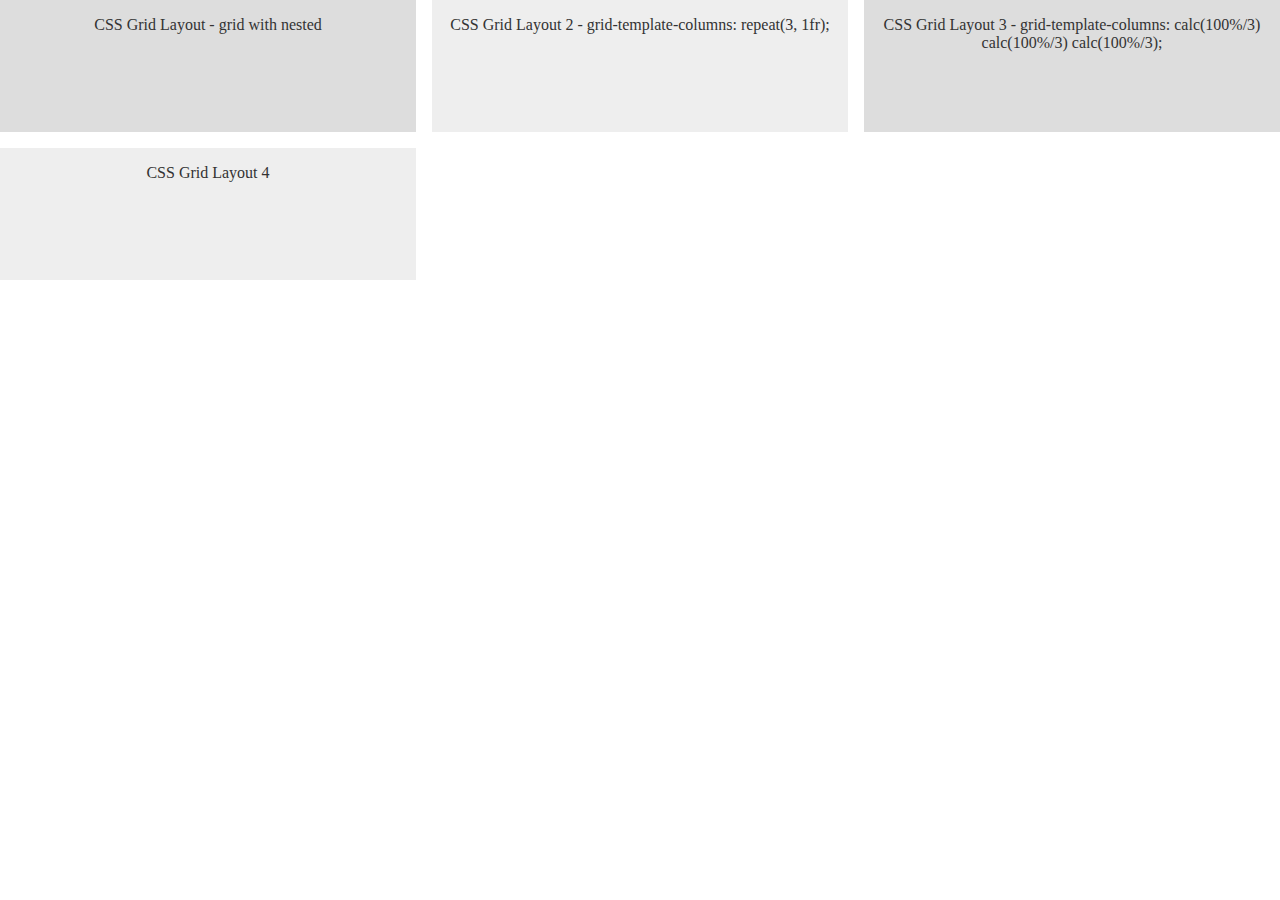
<file: index.html>
<!DOCTYPE html>
<html lang="en">

<head>
    <meta charset="UTF-8">
    <meta name="viewport" content="width=device-width, initial-scale=1.0">
    <meta http-equiv="X-UA-Compatible" content="ie=edge">
    <title>Css Layout Crash</title>
    <style>
        * {
            margin: 0;
            padding: 0;
        }

        .wrapper {
            display: grid;
            grid-template-columns: repeat(3, 1fr);
            grid-gap: 1em;
        }

        .wrapper>div {
            background: #eee;
            padding: 1em;
        }

        .wrapper>div:nth-child(odd) {
            background: #ddd;
        }

        .wrapper>div>a {
            height: 100px;
            display: block;
            text-align: center;
            text-decoration: none;
            color: #333;
        }
    </style>
</head>

<body>
    <div class="wrapper">
        <div><a href="css-grid-layout/index.html">CSS Grid Layout - <span>grid with nested</span></a></div>
        <div><a href="css-grid-layout/index2.html">CSS Grid Layout 2 - <span>grid-template-columns: repeat(3, 1fr);</span></a></div>
        <div><a href="css-grid-layout/index3.html">CSS Grid Layout 3 -
                <span>
                    grid-template-columns: calc(100%/3) calc(100%/3) calc(100%/3);
                </span></a></div>
        <div><a href="css-grid-layout/index4.html">CSS Grid Layout 4</a></div>
    </div>
</body>

</html>
</file>
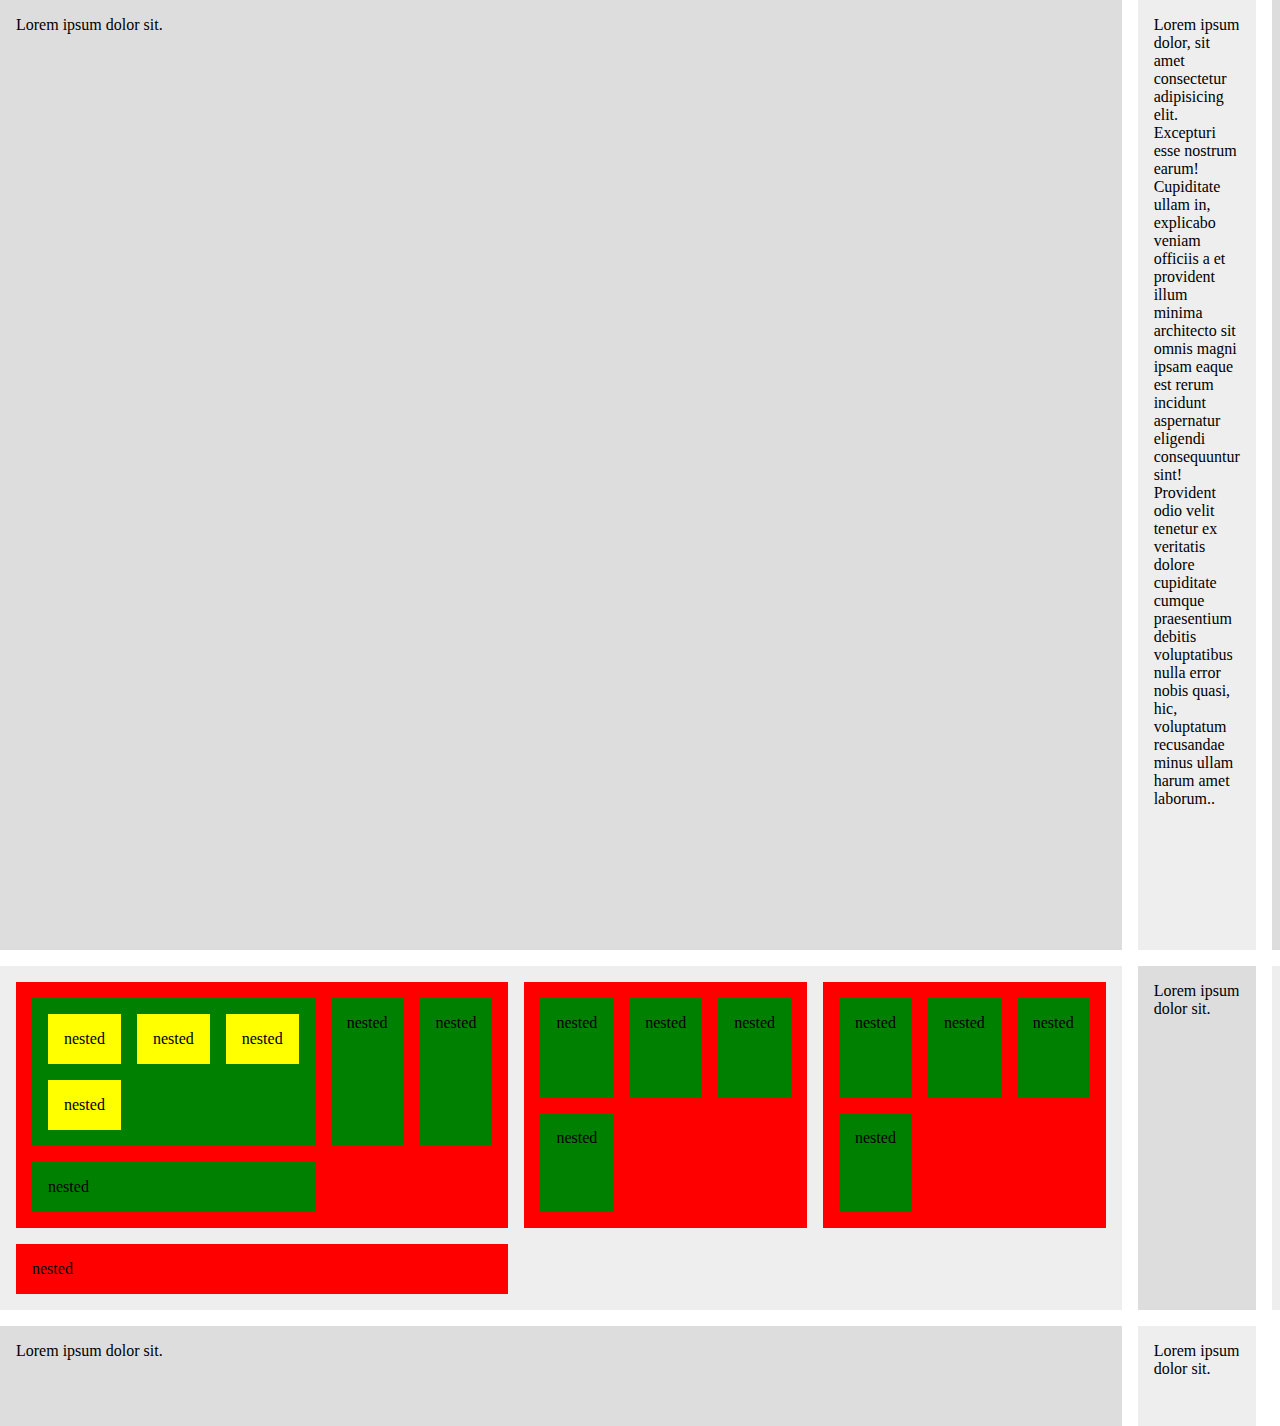
<file: css-grid-layout/index.html>
<!DOCTYPE html>
<html lang="en">

<head>
    <meta charset="UTF-8">
    <meta name="viewport" content="width=device-width, initial-scale=1.0">
    <meta http-equiv="X-UA-Compatible" content="ie=edge">
    <title>Css Grid Layout</title>
    <link rel="stylesheet" href="css/style.css">
</head>

<body>
    <div class="wrapper">
        <div>Lorem ipsum dolor sit.</div>
        <div>Lorem ipsum dolor, sit amet consectetur adipisicing elit. Excepturi esse nostrum earum! Cupiditate ullam
            in, explicabo veniam officiis a et provident illum minima architecto sit omnis magni ipsam eaque est rerum
            incidunt aspernatur eligendi consequuntur sint! Provident odio velit tenetur ex veritatis dolore cupiditate
            cumque praesentium debitis voluptatibus nulla error nobis quasi, hic, voluptatum recusandae minus ullam
            harum amet laborum..</div>
        <div>Lorem ipsum dolor sit amet consectetur adipisicing elit. Nostrum ipsa possimus vel vero, sapiente dolor a
            velit magnam beatae, necessitatibus cupiditate iste ipsam aliquam consequuntur incidunt nulla esse adipisci?
            Suscipit perferendis voluptatem odit ipsam illo optio, quibusdam molestias pariatur aut et tempora rerum
            quia. Cupiditate reprehenderit obcaecati voluptatibus sapiente quis sint voluptatum cumque ducimus numquam,
            culpa quibusdam quae aspernatur architecto recusandae error aperiam explicabo. Incidunt possimus suscipit
            neque modi in.</div>
        <div class="nested">
            <div class="nested-2">
                <div class="nested-3">
                    <div>nested</div>
                    <div>nested</div>
                    <div>nested</div>
                    <div>nested</div>
                </div>
                <div>nested</div>
                <div>nested</div>
                <div>nested</div>
            </div>
            <div class="nested-2">
                <div>nested</div>
                <div>nested</div>
                <div>nested</div>
                <div>nested</div>
            </div>
            <div class="nested-2">
                <div>nested</div>
                <div>nested</div>
                <div>nested</div>
                <div>nested</div>
            </div>
            <div>nested</div>
        </div>
        <div>Lorem ipsum dolor sit.</div>
        <div>Lorem ipsum dolor sit.</div>
        <div>Lorem ipsum dolor sit.</div>
        <div>Lorem ipsum dolor sit.</div>
    </div>
</body>

</html>
</file>
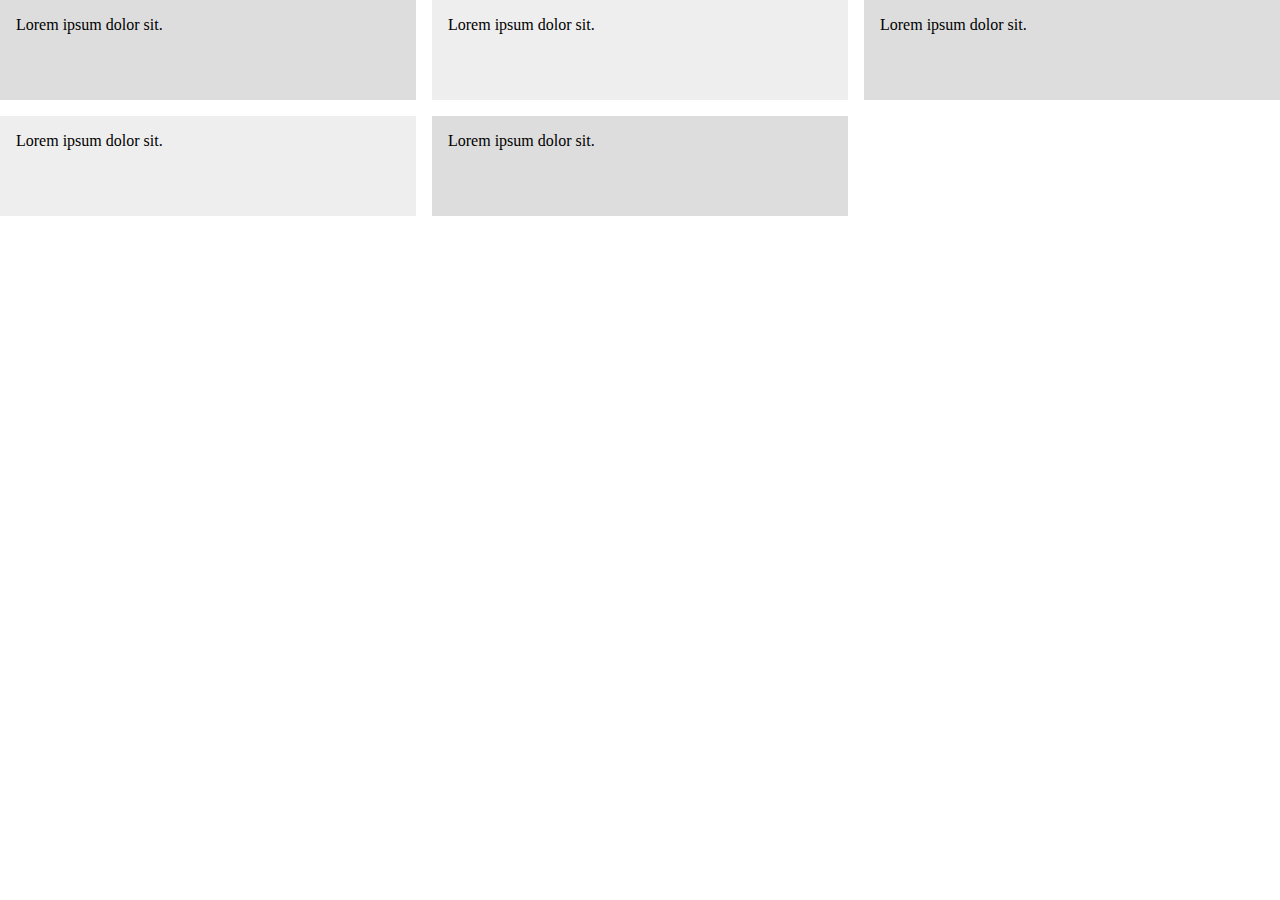
<file: css-grid-layout/index2.html>
<!DOCTYPE html>
<html lang="en">

<head>
    <meta charset="UTF-8">
    <meta name="viewport" content="width=device-width, initial-scale=1.0">
    <meta http-equiv="X-UA-Compatible" content="ie=edge">
    <title>Css Grid Layout 2</title>
    <style>
        * {
            margin: 0;
            padding: 0;
        }

        .wrapper {
            display: grid;
            grid-template-columns: repeat(3, 1fr);
            grid-gap: 1em;
            grid-auto-rows: minmax(100px, auto);
        }

        .wrapper>div {
            background: #eee;
            padding: 1em;
        }

        .wrapper>div:nth-child(odd) {
            background: #ddd;
        }

        .nested {
            display: grid;
            grid-template-columns: repeat(3, 1fr);
            grid-gap: 1em;
            grid-auto-rows: minmax(10px, auto);
        }

    </style>
</head>

<body>
    <div class="wrapper">
        <div>Lorem ipsum dolor sit.</div>
        <div>Lorem ipsum dolor sit.</div>
        <div>Lorem ipsum dolor sit.</div>
        <div>Lorem ipsum dolor sit.</div>
        <div>Lorem ipsum dolor sit.</div>
    </div>
</body>

</html>
</file>
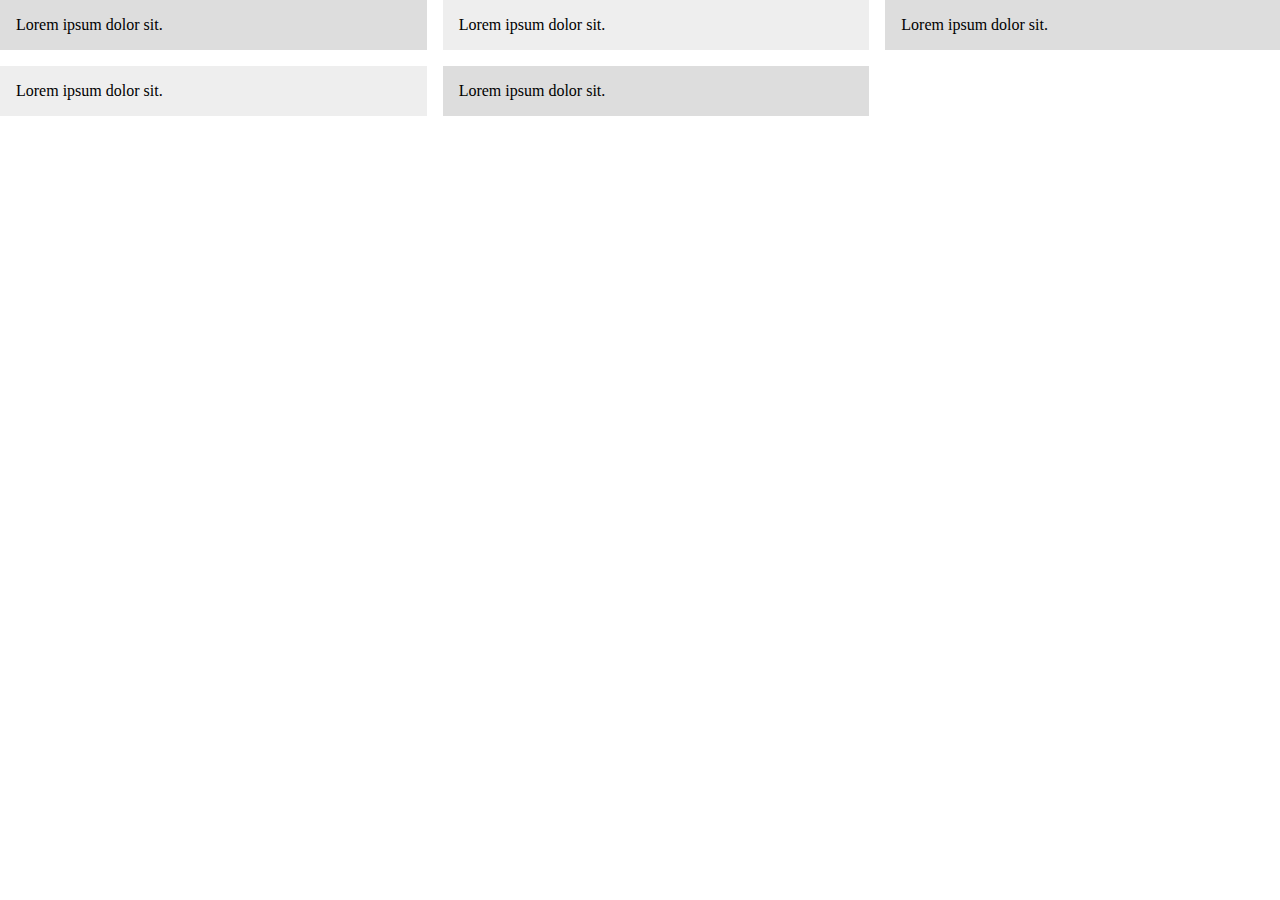
<file: css-grid-layout/index3.html>
<!DOCTYPE html>
<html lang="en">

<head>
    <meta charset="UTF-8">
    <meta name="viewport" content="width=device-width, initial-scale=1.0">
    <meta http-equiv="X-UA-Compatible" content="ie=edge">
    <title>Css Grid Layout 2</title>
    <style>
        * {
            margin: 0;
            padding: 0;
        }

        .wrapper {
            display: grid;
            grid-template-columns: calc(100%/3) calc(100%/3) calc(100%/3);
            grid-gap: 1em;
        }

        .wrapper>div {
            background: #eee;
            padding: 1em;
        }

        .wrapper>div:nth-child(odd) {
            background: #ddd;
        }

        .nested {
            display: grid;
            grid-template-columns: repeat(3, 1fr);
            grid-gap: 1em;
            grid-auto-rows: minmax(10px, auto);
        }

    </style>
</head>

<body>
    <div class="wrapper">
        <div>Lorem ipsum dolor sit.</div>
        <div>Lorem ipsum dolor sit.</div>
        <div>Lorem ipsum dolor sit.</div>
        <div>Lorem ipsum dolor sit.</div>
        <div>Lorem ipsum dolor sit.</div>
    </div>
</body>

</html>
</file>
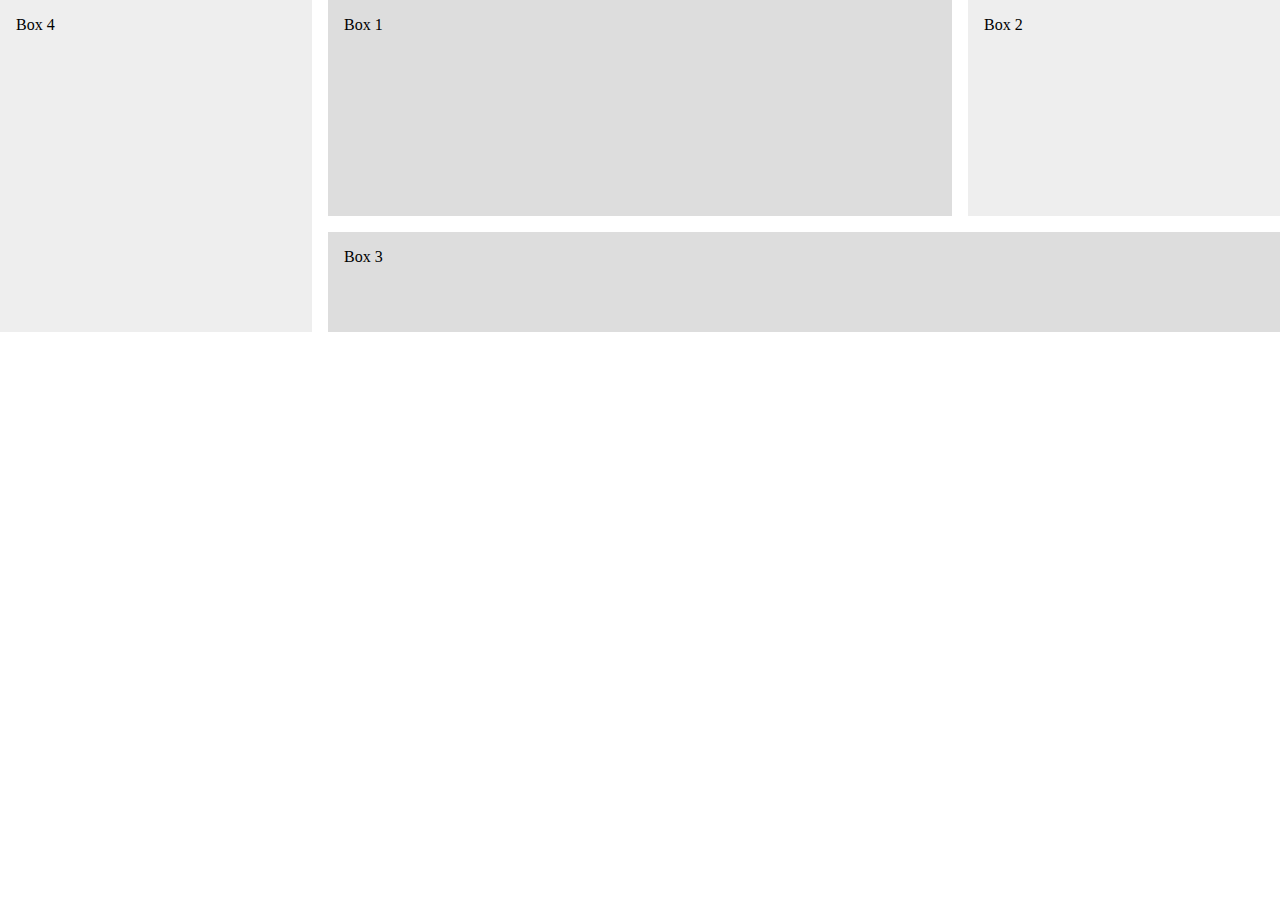
<file: css-grid-layout/index4.html>
<!DOCTYPE html>
<html lang="en">

<head>
    <meta charset="UTF-8">
    <meta name="viewport" content="width=device-width, initial-scale=1.0">
    <meta http-equiv="X-UA-Compatible" content="ie=edge">
    <title>Css Grid Layout 4</title>
    <link rel="stylesheet" href="css/style4.css">
</head>

<body>
    <div class="wrapper">
        <div class="box box-1">Box 1</div>
        <div class="box box-2">Box 2</div>
        <div class="box box-3">Box 3</div>
        <div class="box box-4">Box 4</div>
    </div>
</body>

</html>
</file>
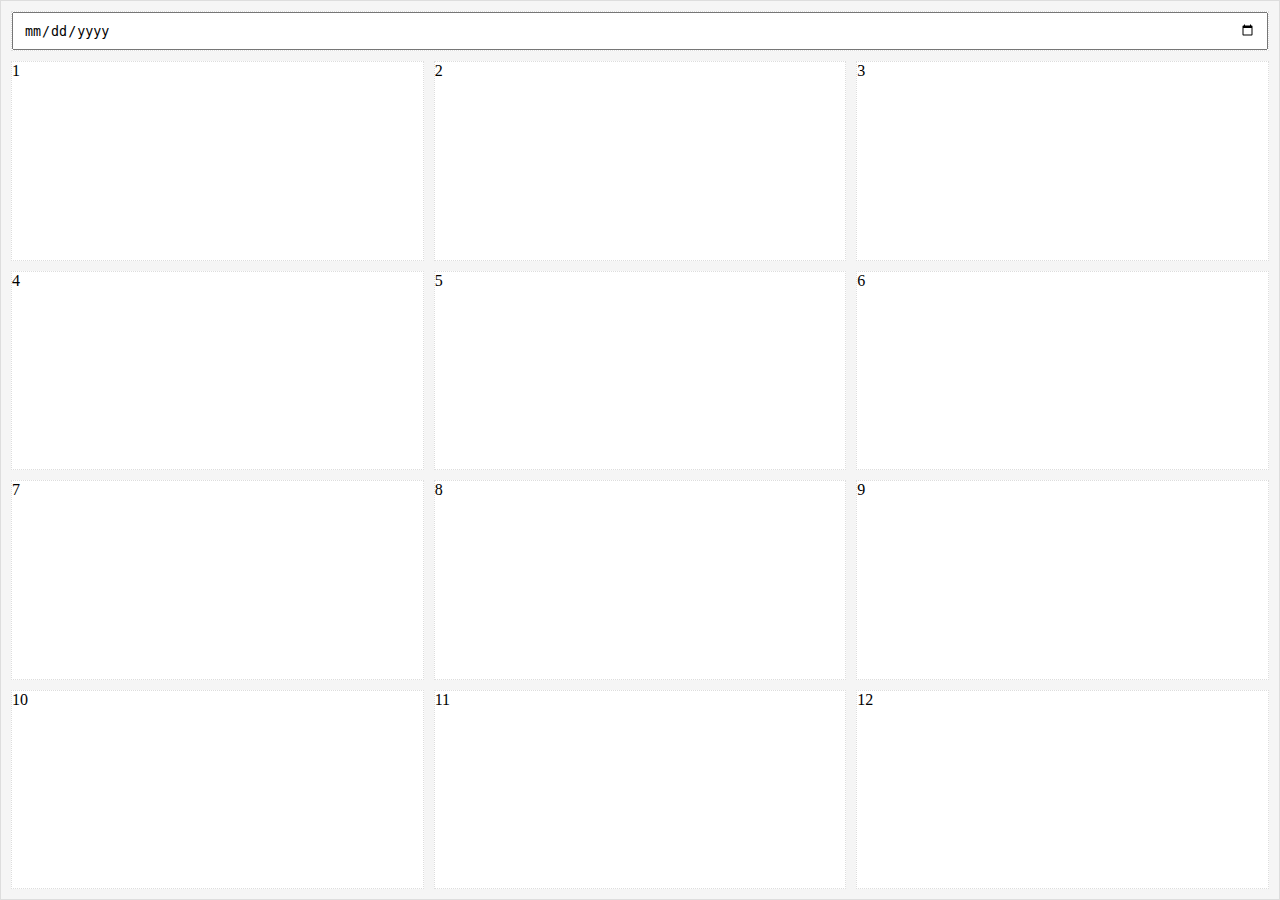
<file: css-grid-layout/index5.html>
<!DOCTYPE html>
<html lang="en">

<head>
    <meta charset="UTF-8">
    <meta name="viewport" content="width=device-width, initial-scale=1.0">
    <meta http-equiv="X-UA-Compatible" content="ie=edge">
    <title>Css Grid Layout</title>
<style>
*{
  box-sizing: border-box;
  padding: 0;
  margin: 0;
}
.wrapper {
    display: grid;
    border: 1px solid #ddd;
    background: #f5f5f5;
    grid-template-columns: repeat(3, 1fr);
    grid-gap: 10px;
    width: 100vw;
    height: 100vh;
    grid-template-rows: auto 1fr 1fr 1fr 1fr auto;
    padding: 10px 10px 0;
}
.fill-grid-rows-columns {
    border: 1px dotted #ddd;
    grid-row-start: auto;
    grid-column-end: auto;
    background: #fff;
}
    .header > input[type='date'] { 
        width: 100%;
    height: 100%;
    padding: 10px; }
    
.wrapper .fill-grid-rows-columns:first-child {
    grid-column-start: 1;
    grid-column-end: -1;
    height: 40px;
}
</style>
</head>

<body>

<div class="wrapper">
  <div class="fill-grid-rows-columns header">
    <input type="date" name="current-date" />
  </div>
  <div class="fill-grid-rows-columns">1</div>
  <div class="fill-grid-rows-columns">2</div>
  <div class="fill-grid-rows-columns">3</div>
  <div class="fill-grid-rows-columns">4</div>
  <div class="fill-grid-rows-columns">5</div>
  <div class="fill-grid-rows-columns">6</div>
  <div class="fill-grid-rows-columns">7</div>
  <div class="fill-grid-rows-columns">8</div>
  <div class="fill-grid-rows-columns">9</div>
  <div class="fill-grid-rows-columns">10</div>
  <div class="fill-grid-rows-columns">11</div>
  <div class="fill-grid-rows-columns">12</div>
</div>
</body>

</html>
</file>
<file: css-grid-layout/css/style.css>
* {
    margin: 0;
    padding: 0;
}

.wrapper {
    display: grid;
    grid-template-columns: repeat(3, 1fr);
    /* grid-column-gap: 1em;
    grid-gap: 1em; */
    grid-gap: 1em;
    grid-auto-rows: minmax(100px, auto);
}

.wrapper>div {
    background: #eee;
    padding: 1em;
}

.wrapper>div:nth-child(odd) {
    background: #ddd;
}

.nested {
    display: grid;
    grid-template-columns: repeat(3, 1fr);
    grid-gap: 1em;
    grid-auto-rows: minmax(10px, auto);
}

.nested>div {
    background: red;
    padding: 1em;
}

.nested-2 {
    display: grid;
    grid-template-columns: repeat(3, 1fr);
    grid-gap: 1em;
    grid-auto-rows: minmax(10px, auto);
}

.nested-2>div {
    background: green;
    padding: 1em;
}

.nested-3 {
    display: grid;
    grid-template-columns: repeat(3, 1fr);
    grid-gap: 1em;
    grid-auto-rows: minmax(10px, auto);
}

.nested-3>div {
    background: yellow;
    padding: 1em;
}
</file>
<file: css-grid-layout/css/style4.css>
* {
    margin: 0;
    padding: 0;
}

.wrapper {
    display: grid;
    grid-template-columns: 1fr 2fr 1fr;
    grid-auto-rows: minmax(100px, auto);
    grid-gap: 1em;
    justify-items: stretch;
    align-items: stretch;
}

.wrapper>div {
    background: #eee;
    padding: 1em;
}

.wrapper>div:nth-child(odd) {
    background: #ddd;
}

.box-1 {
    /* align-self: start; */
    grid-column: 2/3;
    grid-row: 1/3;
}

.box-2 {
    /* align-self: end; */
    grid-column: 3;
    grid-row: 1/3;
}

.box-3 {
    /* justify-self: end; */
    grid-column: 2/4;
    grid-row: 3;
}

.box-4 {
    grid-column: 1;
    grid-row: 1/4;
}
</file>
